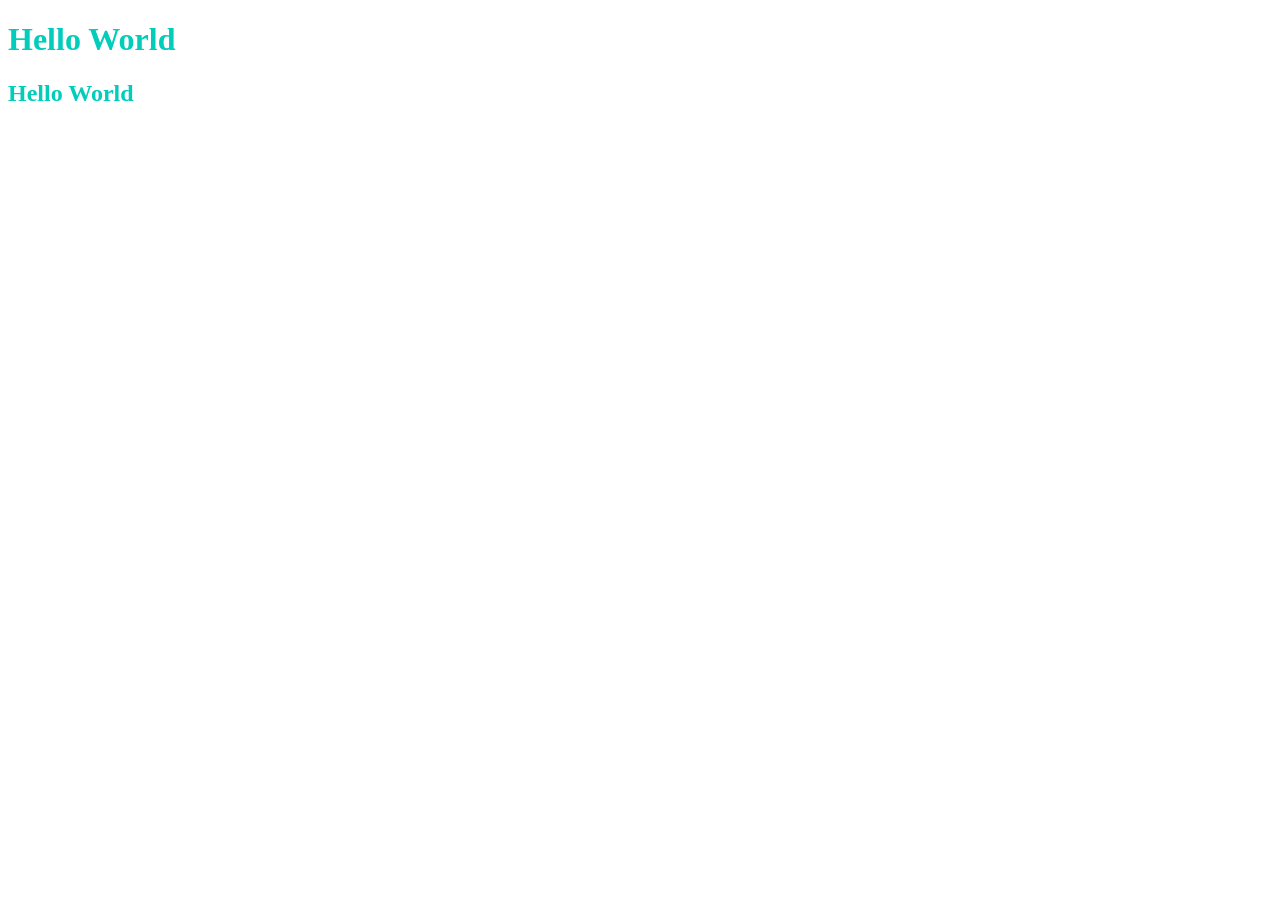
<file: index.html>
<!DOCTYPE html>
<html>
    <head>
        <meta charset="utf-8">
        <title>Test</title>
        <link rel="stylesheet" href="stylesheet.css"
    </head>
    <body>
        <h1 class="title">Hello World</h1>
        <h2 class="title">Hello World</h1>
    </body>
</html>
</file>
<file: stylesheet.css>
.title {
    color:#02ccba;
}
</file>
